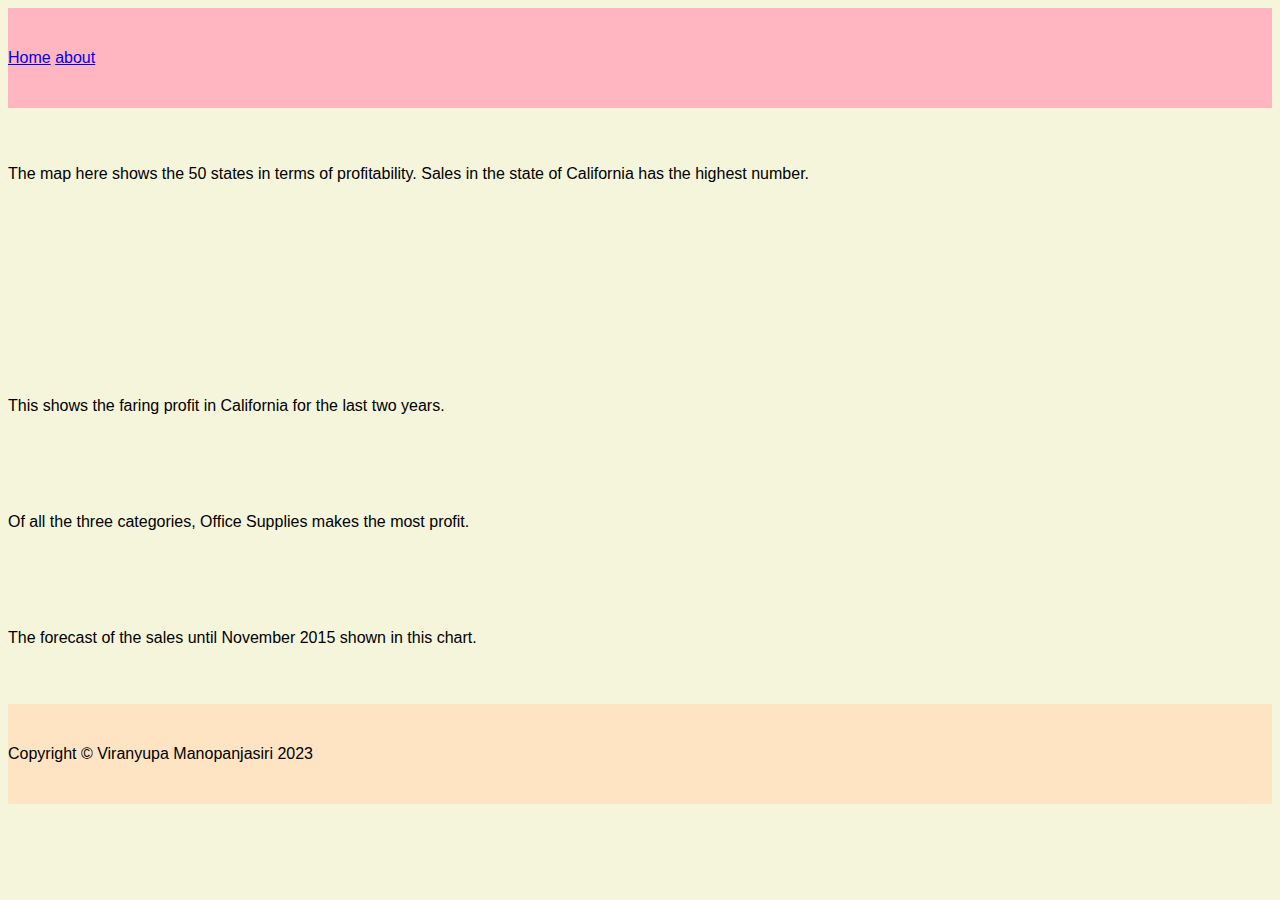
<file: Dream Final IS 201 Project W23/html/tableu.html>
<!--Viranyupa Manopanjasiri 19 April 2023-->
<!DOCTYPE html>

<html>

<Head>
    <title>Viranyupa Manopanjasiri Tableau </title>
    <link rel="stylesheet" type="text/css" href="../styles/bootstyles.css">
</Head>

<body>
    <div class="common header">
        <a class="nav-link px-lg-3 py-3 py-lg-4" href="../index.html">Home</a>
        <a class="nav-link px-lg-3 py-3 py-lg-4" href="./about.html">about</a>
        <div class='tableauPlaceholder' id='viz1681965516656' style='position: relative'><noscript><a href='#'><img alt='Task 1 ' src='https:&#47;&#47;public.tableau.com&#47;static&#47;images&#47;Ta&#47;TableauProjectIS_16819653598830&#47;Task1&#47;1_rss.png' style='border: none' /></a></noscript><object class='tableauViz'  style='display:none;'><param name='host_url' value='https%3A%2F%2Fpublic.tableau.com%2F' /> <param name='embed_code_version' value='3' /> <param name='site_root' value='' /><param name='name' value='TableauProjectIS_16819653598830&#47;Task1' /><param name='tabs' value='no' /><param name='toolbar' value='yes' /><param name='static_image' value='https:&#47;&#47;public.tableau.com&#47;static&#47;images&#47;Ta&#47;TableauProjectIS_16819653598830&#47;Task1&#47;1.png' /> <param name='animate_transition' value='yes' /><param name='display_static_image' value='yes' /><param name='display_spinner' value='yes' /><param name='display_overlay' value='yes' /><param name='display_count' value='yes' /><param name='language' value='en-US' /></object></div>                <script type='text/javascript'>                    var divElement = document.getElementById('viz1681965516656');                    var vizElement = divElement.getElementsByTagName('object')[0];                    vizElement.style.width='100%';vizElement.style.height=(divElement.offsetWidth*0.75)+'px';                    var scriptElement = document.createElement('script');                    scriptElement.src = 'https://public.tableau.com/javascripts/api/viz_v1.js';                    vizElement.parentNode.insertBefore(scriptElement, vizElement);                </script>
    <script
        type='text/javascript'>                    var divElement = document.getElementById('viz1650173459857'); var vizElement = divElement.getElementsByTagName('object')[0]; vizElement.style.width = '100%'; vizElement.style.height = (divElement.offsetWidth * 0.75) + 'px'; var scriptElement = document.createElement('script'); scriptElement.src = 'https://public.tableau.com/javascripts/api/viz_v1.js'; vizElement.parentNode.insertBefore(scriptElement, vizElement);                </script>
        <p>The map here shows the 50 states in terms of profitability. Sales in the state of California has the highest number.</p>
<br>
        <div class='tableauPlaceholder' id='viz1650173546576' style='position: relative'><noscript><a href='#'><img
                    alt='Sheet 2 '
                    src='https:&#47;&#47;public.tableau.com&#47;static&#47;images&#47;We&#47;WebDev2_16501733833010&#47;Sheet2&#47;1_rss.png'
                    style='border: none' /></a></noscript><object class='tableauViz' style='display:none;'>
            <param name='host_url' value='https%3A%2F%2Fpublic.tableau.com%2F' />
            <param name='embed_code_version' value='3' />
            <param name='site_root' value='' />
            <param name='name' value='WebDev2_16501733833010&#47;Sheet2' />
            <param name='tabs' value='no' />
            <param name='toolbar' value='yes' />
            <param name='static_image'
                value='https:&#47;&#47;public.tableau.com&#47;static&#47;images&#47;We&#47;WebDev2_16501733833010&#47;Sheet2&#47;1.png' />
            <param name='animate_transition' value='yes' />
            <param name='display_static_image' value='yes' />
            <param name='display_spinner' value='yes' />
            <param name='display_overlay' value='yes' />
            <param name='display_count' value='yes' />
            <param name='language' value='en-US' />
            <param name='filter' value='publish=yes' />
        </object></div>
    <script
        type='text/javascript'>                    var divElement = document.getElementById('viz1650173546576'); var vizElement = divElement.getElementsByTagName('object')[0]; vizElement.style.width = '100%'; vizElement.style.height = (divElement.offsetWidth * 0.75) + 'px'; var scriptElement = document.createElement('script'); scriptElement.src = 'https://public.tableau.com/javascripts/api/viz_v1.js'; vizElement.parentNode.insertBefore(scriptElement, vizElement);                </script>
        <p>This shows the faring profit in California for the last two years.</p>
        <div class='tableauPlaceholder' id='viz1650173595087' style='position: relative'><noscript><a href='#'><img
                    alt='Sheet 3 '
                    src='https:&#47;&#47;public.tableau.com&#47;static&#47;images&#47;We&#47;WebDev3_16501734103650&#47;Sheet3&#47;1_rss.png'
                    style='border: none' /></a></noscript><object class='tableauViz' style='display:none;'>
            <param name='host_url' value='https%3A%2F%2Fpublic.tableau.com%2F' />
            <param name='embed_code_version' value='3' />
            <param name='site_root' value='' />
            <param name='name' value='WebDev3_16501734103650&#47;Sheet3' />
            <param name='tabs' value='no' />
            <param name='toolbar' value='yes' />
            <param name='static_image'
                value='https:&#47;&#47;public.tableau.com&#47;static&#47;images&#47;We&#47;WebDev3_16501734103650&#47;Sheet3&#47;1.png' />
            <param name='animate_transition' value='yes' />
            <param name='display_static_image' value='yes' />
            <param name='display_spinner' value='yes' />
            <param name='display_overlay' value='yes' />
            <param name='display_count' value='yes' />
            <param name='language' value='en-US' />
            <param name='filter' value='publish=yes' />
        </object></div>
    <script
        type='text/javascript'>                    var divElement = document.getElementById('viz1650173595087'); var vizElement = divElement.getElementsByTagName('object')[0]; vizElement.style.width = '100%'; vizElement.style.height = (divElement.offsetWidth * 0.75) + 'px'; var scriptElement = document.createElement('script'); scriptElement.src = 'https://public.tableau.com/javascripts/api/viz_v1.js'; vizElement.parentNode.insertBefore(scriptElement, vizElement);                </script>
        <p>Of all the three categories, Office Supplies makes the most profit.</p>

    </body>
<div class='tableauPlaceholder' id='viz1650173243167' style='position: relative'><noscript><a href='#'><img
                alt='Sheet 4 '
                src='https:&#47;&#47;public.tableau.com&#47;static&#47;images&#47;We&#47;WebDev_16501730890980&#47;Sheet4&#47;1_rss.png'
                style='border: none' /></a></noscript><object class='tableauViz' style='display:none;'>
        <param name='host_url' value='https%3A%2F%2Fpublic.tableau.com%2F' />
        <param name='embed_code_version' value='3' />
        <param name='site_root' value='' />
        <param name='name' value='WebDev_16501730890980&#47;Sheet4' />
        <param name='tabs' value='no' />
        <param name='toolbar' value='yes' />
        <param name='static_image'
            value='https:&#47;&#47;public.tableau.com&#47;static&#47;images&#47;We&#47;WebDev_16501730890980&#47;Sheet4&#47;1.png' />
        <param name='animate_transition' value='yes' />
        <param name='display_static_image' value='yes' />
        <param name='display_spinner' value='yes' />
        <param name='display_overlay' value='yes' />
        <param name='display_count' value='yes' />
        <param name='language' value='en-US' />
    </object></div>
<script
    type='text/javascript'>                    var divElement = document.getElementById('viz1650173243167'); var vizElement = divElement.getElementsByTagName('object')[0]; vizElement.style.width = '100%'; vizElement.style.height = (divElement.offsetWidth * 0.75) + 'px'; var scriptElement = document.createElement('script'); scriptElement.src = 'https://public.tableau.com/javascripts/api/viz_v1.js'; vizElement.parentNode.insertBefore(scriptElement, vizElement);                </script>
    <p>The forecast of the sales until November 2015 shown in this chart.</p>

    <div class="common footer">
    <div class="small text-center text-muted fst-italic"> Copyright &copy; Viranyupa Manopanjasiri 2023</div>
</div>

</html>
</file>
<file: Dream Final IS 201 Project W23/styles/bootstyles.css>
.header{
    font-family: 'Lucida Sans', 'Lucida Sans Regular', 'Lucida Grande', 'Lucida Sans Unicode', Geneva, Verdana, sans-serif;
    text-decoration: double;
    Height: 100px;
    background-color: lightpink;
    line-height: 100px
    

}
.footer{
    font-family: 'Lucida Sans', 'Lucida Sans Regular', 'Lucida Grande', 'Lucida Sans Unicode', Geneva, Verdana, sans-serif;
    text-decoration: double;
    Height: 100px;
    background-color: bisque;
    line-height: 100px
}

body{
background-color: beige;

}
</file>
